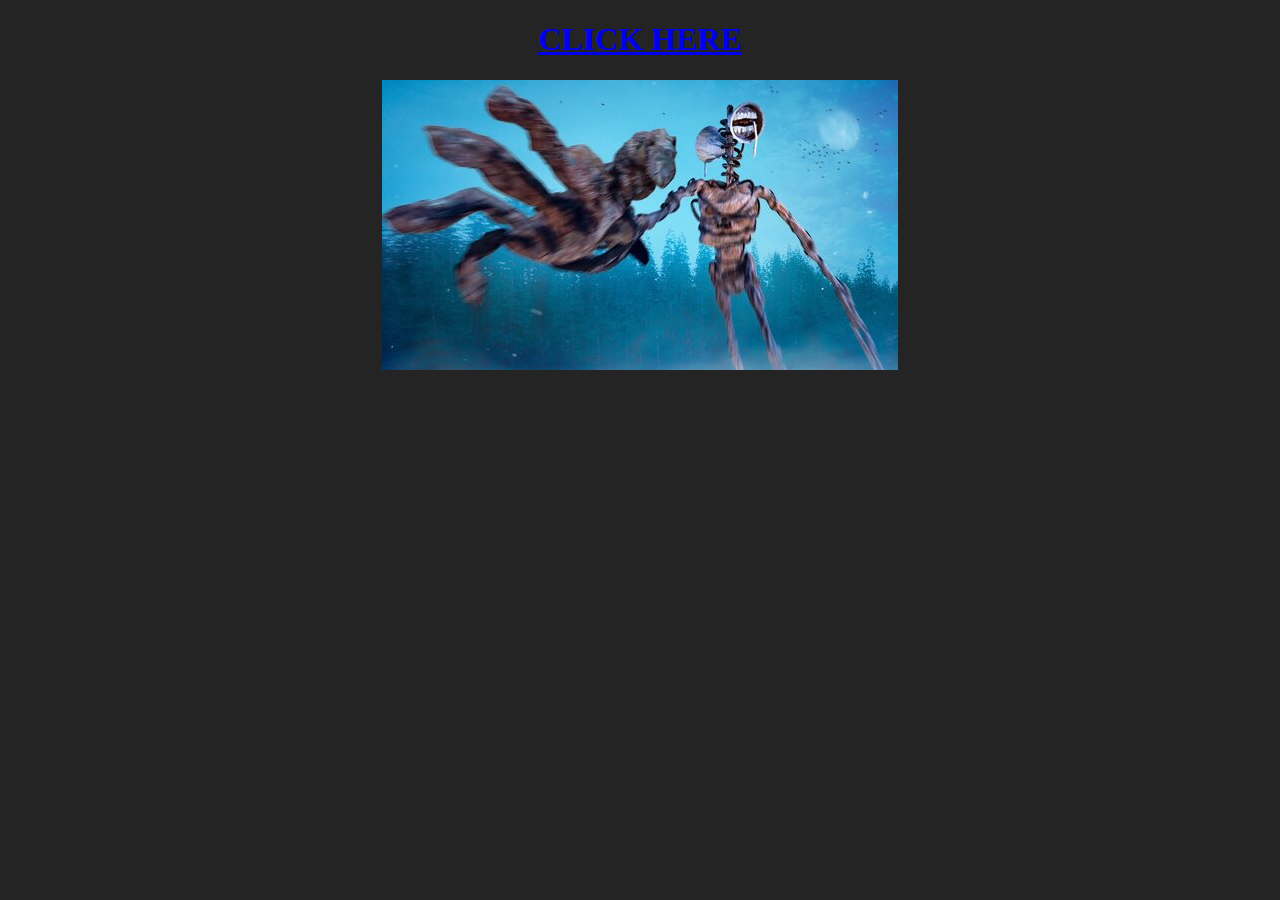
<file: index.html>
<!DOCTYPE html>
<html lang="en">
<head>
    <meta charset="UTF-8">
    <meta name="viewport" content="width=device-width, initial-scale=1.0">
    <title>joker.ua</title>
    <link rel="stylesheet" href="static/styles/style.css">
</head>


<body>

    <div class="apple">
        <H1><a href="https://encrypted-tbn0.gstatic.com/images?q=tbn:ANd9GcSu9rIlQFnFhrNsSbovui8rWwuODtQorYueuQ&s">CLICK HERE</a></H1>
    </div>
    <div class="main">
        <div>
            <audio src="украина.mp3" autoplay ></audio>
        </div>

        <a href="https://www.youtube.com/watch?app=desktop&v=e7tKil7zqv4">
            <div class="hard">
                <img src="сиреноголовый тянется.jpg" alt="бу">
            </div>
        </a>


    </div>



</body>
</html>
</file>
<file: static/styles/style.css>
body {
    background-color: rgb(36, 36, 36);
}

.apple>h1 {
    color: brown;
}

.apple {
    text-align: center;
}

.hard {
    display: block;
    text-align: center;

}

.hard>img {
    display:inline-block;
    max-width: 1000px;
    max-height: 1000px;
}
</file>
